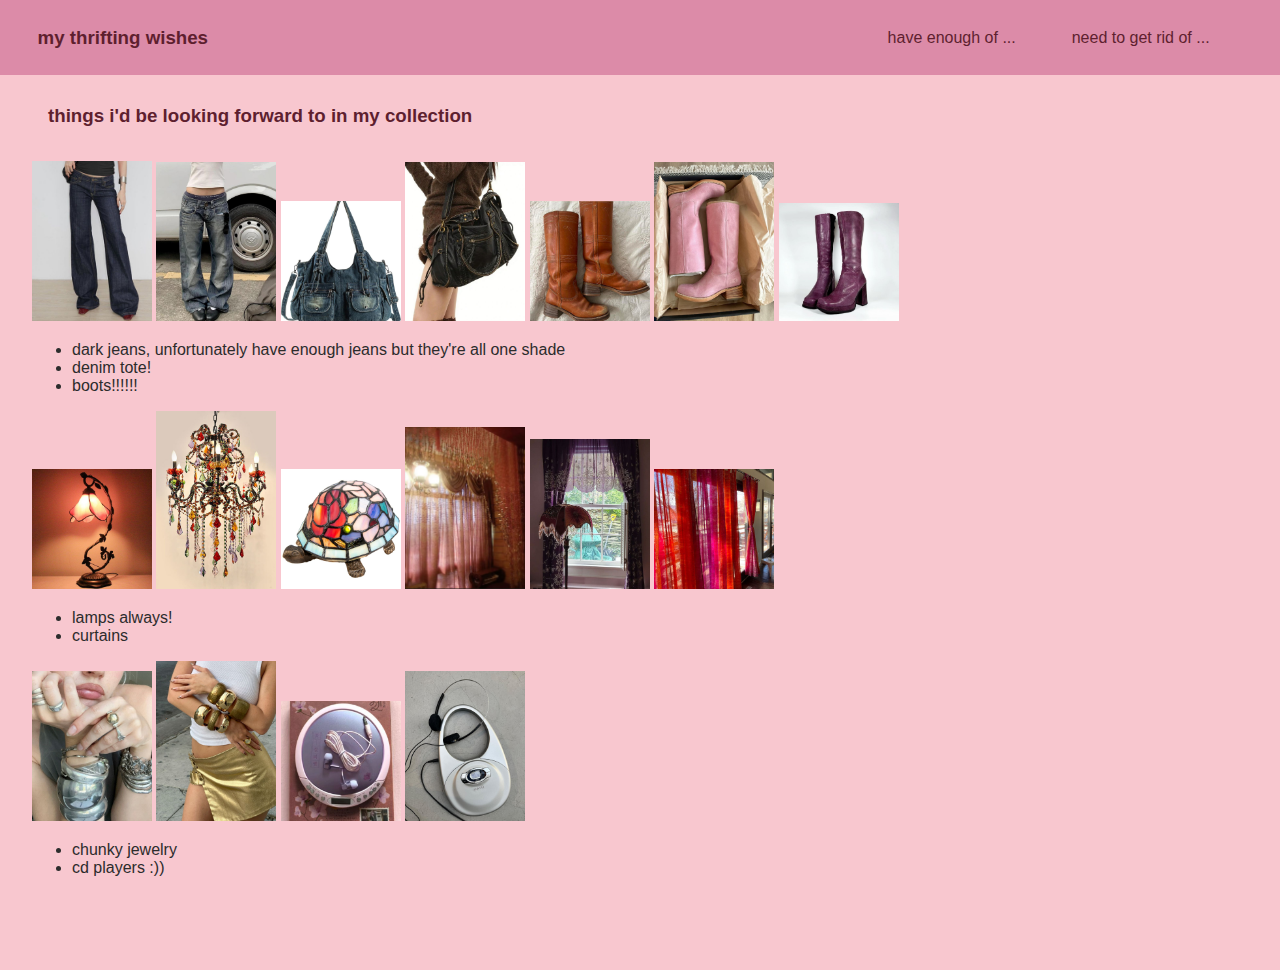
<file: index.html>
<!DOCTYPE html>
<html>
<head>
    <title>wishes</title>
    <link rel="stylesheet" href="styles.css" />
</head>
<body>
  <nav class="navbar navbar-expand-sm custom-navbar">
    <div class="container nav-container">
      <a class="navbar-brand" href="#"><h3>my thrifting wishes</h3></a>
      <ul class="navbar-nav ms-auto">
        <li class="nav-item"><a class="nav-link" href="stop_dont_buy.html">have enough of ...</a></li>
        <li class="nav-item"><a class="nav-link" href="debulk.html">need to get rid of ...</a></li>
      </ul>
    </div>
  </nav>

  <section>
    <h3>things i'd be looking forward to in my collection</h3>
    <img alt="dark low rise bootcutjeans" src="images/jeans.jpg">
    <img alt="grey/blue low rise baggy jeans" src="images/baggy_jeans.jpg">
    <img alt="denim tote" src="images/tote.jpg">
    <img alt="black leather bag, gold accents" src="images/bag.jpg">
    <img alt="frye boots" src="images/boots.jpg">
    <img alt="frye pink boots" src="images/pink_boots.jpg">
    <img alt="purple 90s boots" src="images/purple_boots.jpg">
    <ul>
        <li>dark jeans, unfortunately have enough jeans but they're all one shade</li>
        <li>denim tote!</li>
        <li>boots!!!!!!</li>
    </ul>
    
    <img alt="pink flower lamp" src="images/flower_lamp.jpg">
    <img alt="dark wood multicolored lamp" src="images/chandelier.jpg">
    <img alt="rainbow turtle tiffany lamp" src="images/turtle.jpg">
    <img alt="pink and orange curtains" src="images/pink_curtains.png">
    <img alt="dark plum curtains with lamp" src="images/curtains.jpg">
    <img alt="red and fushia shifting curtains" src="images/red_curtains.jpg">
    <ul>
        <li>lamps always!</li>
        <li>curtains</li>
    </ul>
    
    <img alt="silver bracelets + rings" src="images/silver_jewelry.jpg">
    <img alt="gold bracelets" src="images/gold_jewelry.jpg">
    <img alt="cd player" src="images/cd_player.png">
    <img alt="silver cd bag player" src="images/silver_cd_bag.jpg">
    <ul>
        <li>chunky jewelry</li>
        <li>cd players :))</li>

    </ul>
  </section>
  
</body>
</html>
</file>
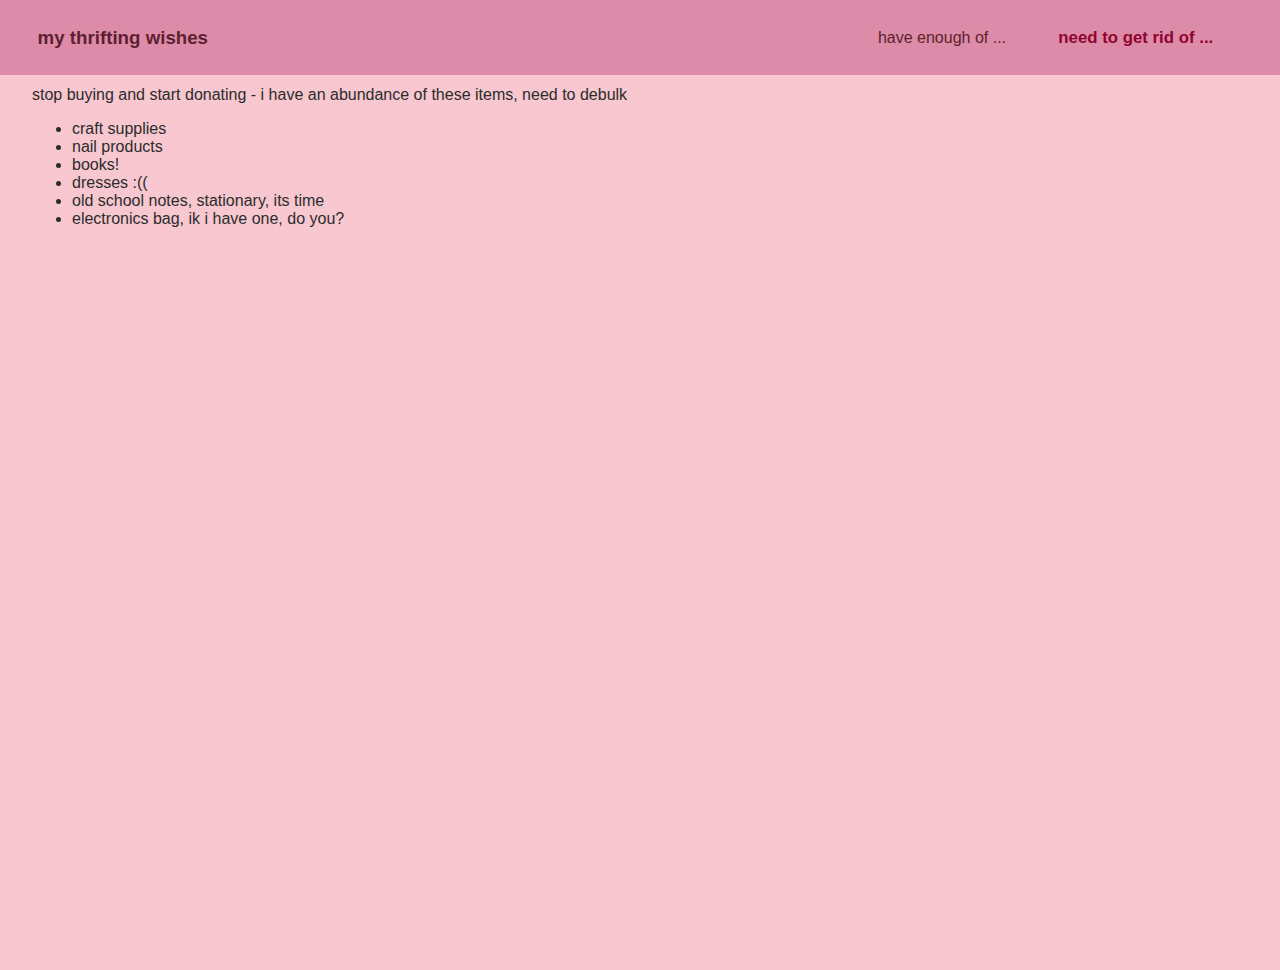
<file: debulk.html>
<!DOCTYPE html>
<html>
<head>
    <title>donate pls</title>
    <link rel="stylesheet" href="styles.css" />
</head>
<body>
  <nav class="navbar navbar-expand-sm custom-navbar">
    <div class="container nav-container">
      <a class="navbar-brand" href="index.html"><h3>my thrifting wishes</h3></a>
      <ul class="navbar-nav ms-auto">
        <li class="nav-item"><a class="nav-link" href="stop_dont_buy.html">have enough of ...</a></li>
        <li class="nav-item"><a class="nav-link active" href="debulk.html">need to get rid of ...</a></li>
      </ul>
    </div>
  </nav>

  <section>
    <p>stop buying and start donating - i have an abundance of these items, need to debulk</p>
    <ul>
        <li>craft supplies</li>
        <li>nail products</li>
        <li>books!</li>
        <li>dresses :((</li>
        <li>old school notes, stationary, its time</li>
        <li>electronics bag, ik i have one, do you?</li>
    </ul>
  </section>
</body>
</html>
</file>
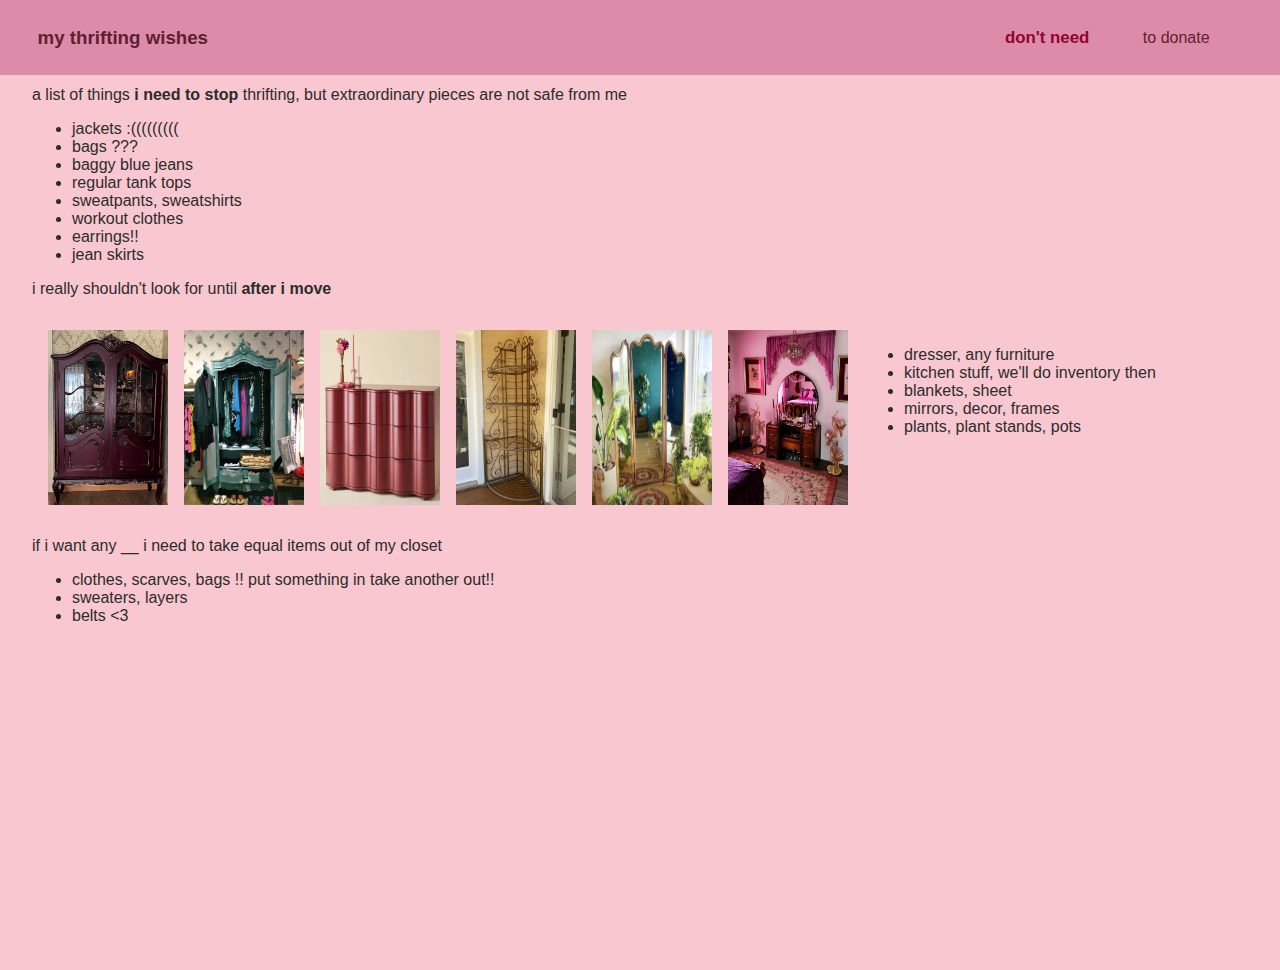
<file: stop_dont_buy.html>
<!DOCTYPE html>
<html>
<head>
    <title>dont buy</title>
        <meta name="viewport" content="width=device-width, initial-scale=1.0">
    <link rel="stylesheet" href="styles.css" />
</head>
<body>
  <nav class="navbar navbar-expand-sm custom-navbar">
    <div class="container nav-container">
      <a class="navbar-brand" href="index.html"><h3>my thrifting wishes</h3></a>
      <ul class="navbar-nav ms-auto">
        <li class="nav-item"><a class="nav-link active" href="stop_dont_buy.html">don't need</a></li>
        <li class="nav-item"><a class="nav-link" href="to_donate.html">to donate</a></li>
      </ul>
    </div>
  </nav>
  
  <section>
    <p>a list of things <b>i need to stop</b> thrifting, but extraordinary pieces are not safe from me</p>
    <ul>
      <li>jackets :(((((((((</li>
      <li>bags ???</li>
      <li>baggy blue jeans</li>
      <li>regular tank tops</li>
      <li>sweatpants, sweatshirts</li>
      <li>workout clothes</li>
      <li>earrings!!</li>
      <li>jean skirts</li>
    </ul>

        <p>i really shouldn't look for until <b>after i move</b></p>
    <section>
      <img alt="purple closet hutch dresser" src="images/plum_hutch.png">
      <img alt="blue/teal dresser" src="images/blue_hutch.jpg">
      <img alt="red wavy dresser" src="images/red_dresser.png">
      <img alt="gold metal corner plant stand" src="images/metal_stand.jpg">
      <img alt="gold tri-folded full length mirror" src="images/tri_mirror.png">
      <img alt="dark wooden full vanity with mirror" src="images/vanity.png">
      <ul>
        <li>dresser, any furniture</li>
        <li>kitchen stuff, we'll do inventory then</li>
        <li>blankets, sheet</li>
        <li>mirrors, decor, frames</li>
        <li>plants, plant stands, pots</li>
      </ul>
    </section>
       
    <p>if i want any __ i need to take equal items out of my closet</p>
    <ul>
      <li>clothes, scarves, bags !! put something in take another out!!</li>
      <li>sweaters, layers</li>
      <li>belts <3</li>
    </ul>
  </section>
  
</body>
</html>
</file>
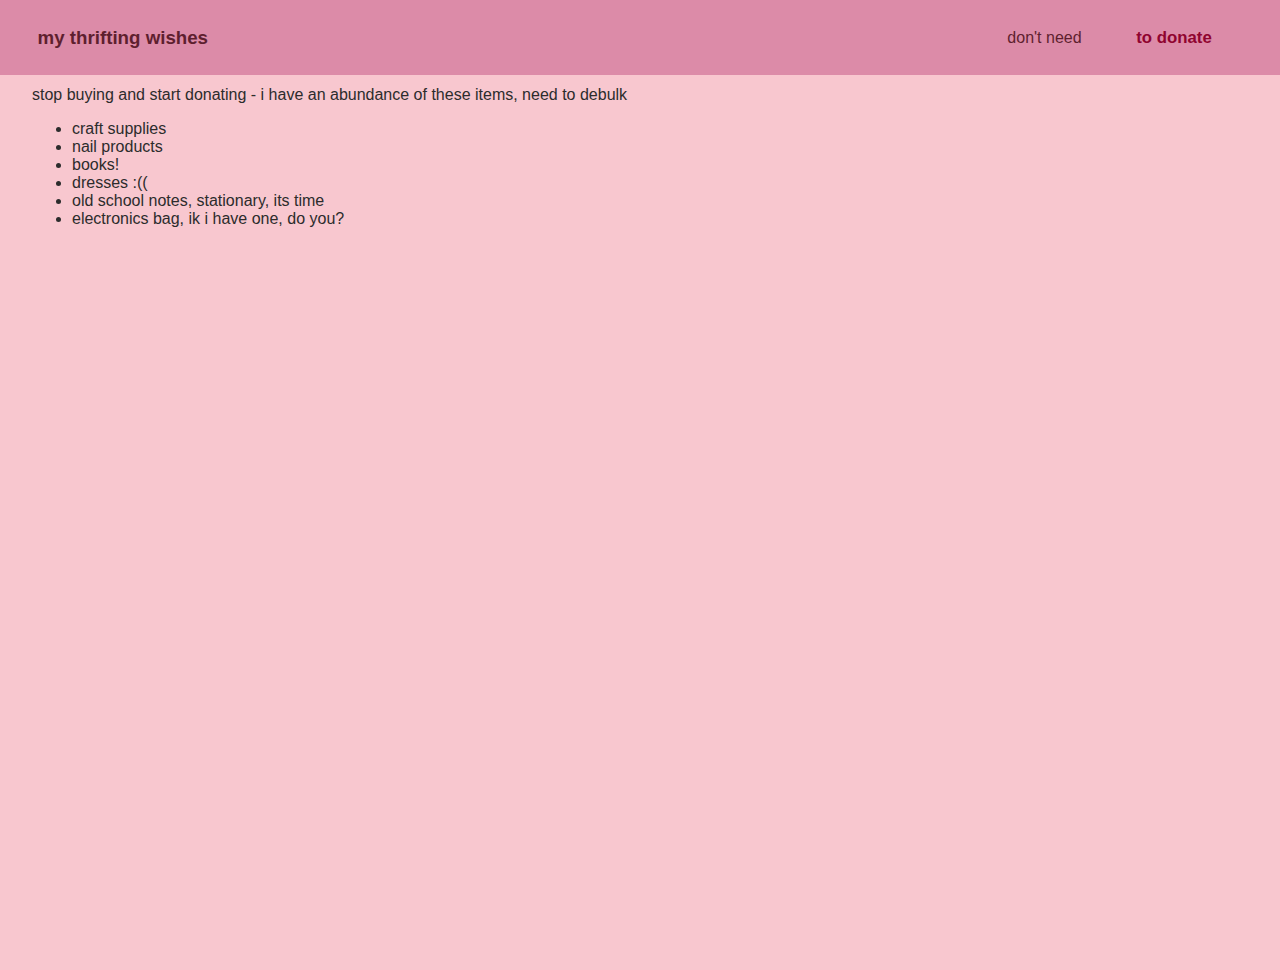
<file: to_donate.html>
<!DOCTYPE html>
<html>
<head>
    <title>donate pls</title>
        <meta name="viewport" content="width=device-width, initial-scale=1.0">
    <link rel="stylesheet" href="styles.css" />
</head>
<body>
  <nav class="navbar navbar-expand-sm custom-navbar">
    <div class="container nav-container">
      <a class="navbar-brand" href="index.html"><h3>my thrifting wishes</h3></a>
      <ul class="navbar-nav ms-auto">
        <li class="nav-item"><a class="nav-link" href="stop_dont_buy.html">don't need</a></li>
        <li class="nav-item"><a class="nav-link active" href="to_donate.html">to donate</a></li>
      </ul>
    </div>
  </nav>

  <section>
    <p>stop buying and start donating - i have an abundance of these items, need to debulk</p>
    <ul>
        <li>craft supplies</li>
        <li>nail products</li>
        <li>books!</li>
        <li>dresses :((</li>
        <li>old school notes, stationary, its time</li>
        <li>electronics bag, ik i have one, do you?</li>
    </ul>
  </section>
</body>
</html>
</file>
<file: styles.css>
:root {
  --nav-color: rgb(220, 139, 168);
  --pink-main: #5e1f2f;
  --pink-dark: #900430;
  --bg-dark: #1f1f24;
  --bg-soft: #f8c7cf;
  --text-main: #2c2c2c;
}

body {
  margin: 0;
  font-family: "Segoe UI", sans-serif;
  background: var(--bg-soft);
  color: var(--text-main);
  height: 100vh;
  padding-top: 70px; /* adjust for navbar height changes */
}

section img {
  width: 100%;
  max-width: 120px;
}

section {
  padding-left: 2rem;
  padding-bottom: 2rem;
  section {
    display: flex;
    flex-wrap: wrap;
    gap: 1rem;
    padding: 1rem;
  }
}

h3 {
   color: var(--pink-main);
   padding: 1rem;
}

img {
  width: 100%;
  max-width: 200px; /* keeps them from getting huge on desktop */
  height: auto;
}


/* -------------------
   NAVBAR
-------------------- */
.custom-navbar {
  background-color: var(--nav-color);
  position: fixed;
  top: 0;
  height: 64px;
  display: flex;
  align-items: center;
  width: 100%;
  z-index: 900;
  padding: 0.35rem;


  li {
    list-style: none;
    text-decoration: none;
    padding-left: 0rem;
    padding-right: 1rem;
  }
}

/* -------------------
   NAV LINK INTERACTION
-------------------- */
.custom-navbar .navbar-brand {
  color: var(--pink-dark);
  text-decoration: none;
  padding: 0 1rem;
  transition:
    color 0.25s ease,
    transform 0.25s ease;
  display: inline-block;    /* prevents layout shift */
}

.nav-container {
  width: 100%;
  padding-right: 2rem;
  justify-content: space-between;
}

.custom-navbar .nav-container {
  display: flex;
  align-items: center;
}

.custom-navbar .navbar-nav {
  display: flex;
  flex-direction: row;
  flex-wrap: nowrap;            
  gap: 1rem;
  padding-right: 1rem;
}

.custom-navbar .nav-link {
  color: var(--pink-main);
  text-decoration: none;
  transition:
    color 0.25s ease,
    transform 0.25s ease;
  display: inline-block;
  padding: 0.5rem 0.75rem;
  white-space: nowrap;      /* prevents text wrapping */
}

/* Hover interaction */
.custom-navbar .nav-link:hover {
  color: var(--pink-dark);
  transform: scale(1.08);
}

/* Active page */
.custom-navbar .nav-link.active {
  color: var(--pink-dark);
  transform: scale(1.05);
  font-weight: 600;
}

/* Prevent Bootstrap overrides */
.custom-navbar .nav-link:focus,
.custom-navbar .nav-link:active {
  color: var(--pink-dark);
}

@media (max-width: 576px) {
  .custom-navbar .navbar-nav {
    flex-direction: row; /* stack links vertically */
    gap: 0.5rem;            /* optional smaller spacing */
  }
}

.navbar-toggler {
  border-color: var(--pink-dark);
}

.navbar-toggler-icon {
  background-image: url("data:image/svg+xml;charset=utf8,%3Csvg viewBox='0 0 30 30' xmlns='http://www.w3.org/2000/svg'%3E%3Cpath stroke='%23333' stroke-width='2' stroke-linecap='round' stroke-miterlimit='10' d='M4 7h22M4 15h22M4 23h22'/%3E%3C/svg%3E");
}
</file>
